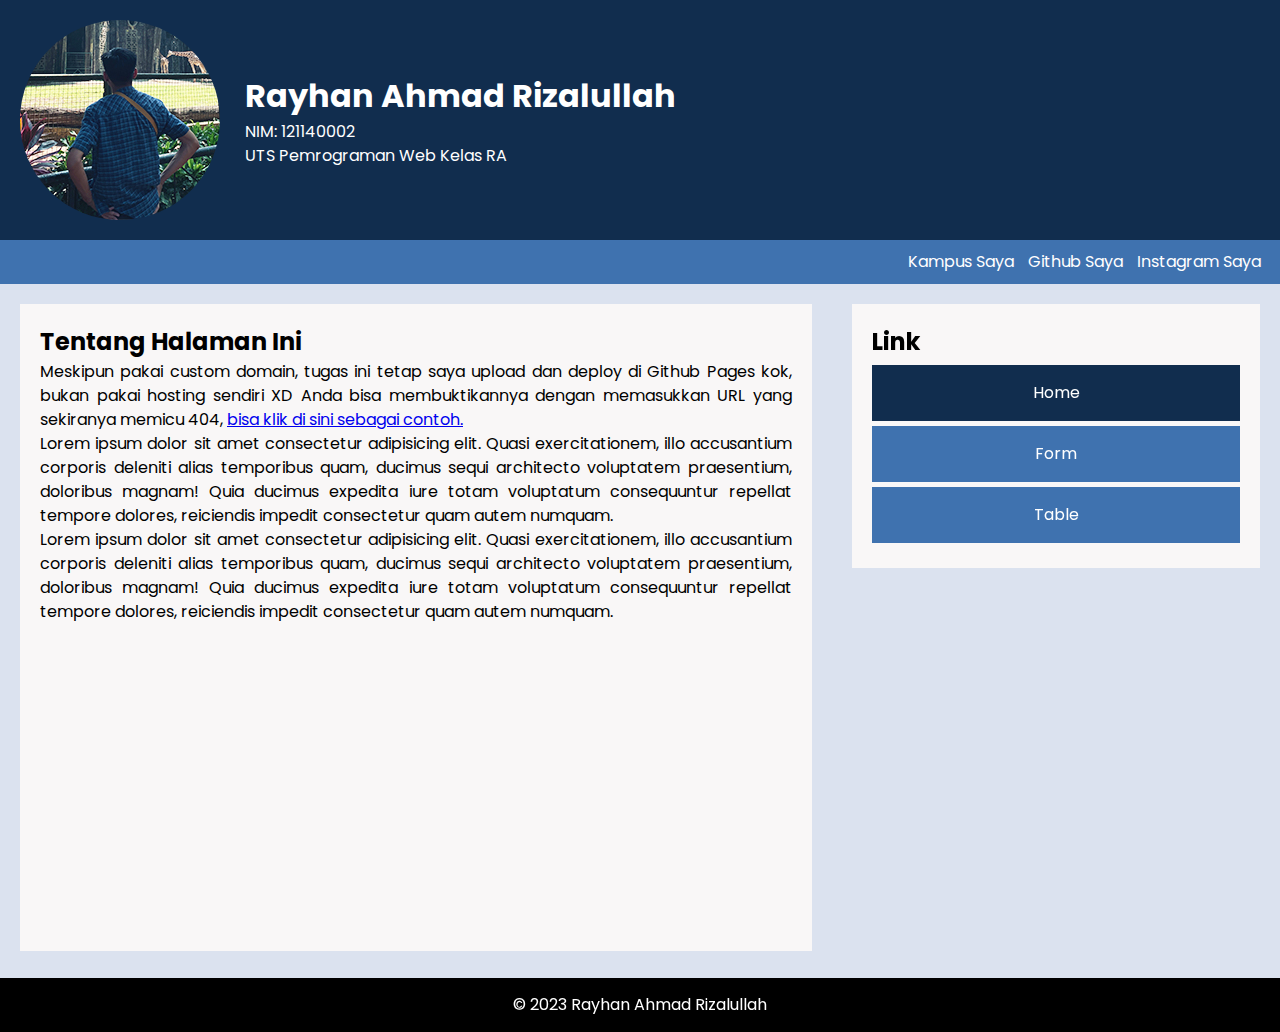
<file: index.html>
<!DOCTYPE html>
<html lang="id">
    <head>
        <meta charset="UTF-8">
        <!-- Meta Tag Viewport -->
        <meta name="viewport" content="width=device-width, initial-scale=1.0">
        <title>Rayhan Ahmad | Home</title>
        <link rel="preconnect" href="https://fonts.googleapis.com">
        <link rel="preconnect" href="https://fonts.gstatic.com" crossorigin>
        <link href="https://fonts.googleapis.com/css2?family=Poppins&display=swap" rel="stylesheet">
        <link rel="stylesheet" href="style.css">
    </head>
    <body>
        <header>
            <img class="header-img" src="./image.jpg" alt="wilif wilof wilai">
            <div class="header-text">
                <h1>Rayhan Ahmad Rizalullah</h1>
                <p>NIM: 121140002</p>
                <p>UTS Pemrograman Web Kelas RA</p>
            </div>
        </header>
        <nav>
            <ul>
                <li><a href="https://www.itera.ac.id" target="_blank">Kampus Saya</a></li>
                <li><a href="https://github.com/ray-ahmad" target="_blank">Github Saya</a></li>
                <li><a href="https://www.instagram.com/rayhanahmadr/" target="_blank">Instagram Saya</a></li>
            </ul>
        </nav>
        <div class="wrap">
            <main class="content">
                <section class="container tentang">
                    <h2>Tentang Halaman Ini</h2>
                    <p>Meskipun pakai custom domain, tugas ini tetap saya upload dan deploy di Github Pages kok, bukan pakai hosting sendiri XD Anda bisa membuktikannya dengan memasukkan URL yang sekiranya memicu 404, <a href="./404.html" target="_blank" rel="noopener noreferrer">bisa klik di sini sebagai contoh.</a></p>
                    <p>Lorem ipsum dolor sit amet consectetur adipisicing elit. Quasi exercitationem, illo accusantium corporis deleniti alias temporibus quam, ducimus sequi architecto voluptatem praesentium, doloribus magnam! Quia ducimus expedita iure totam voluptatum consequuntur repellat tempore dolores, reiciendis impedit consectetur quam autem numquam.</p>
                    <p>Lorem ipsum dolor sit amet consectetur adipisicing elit. Quasi exercitationem, illo accusantium corporis deleniti alias temporibus quam, ducimus sequi architecto voluptatem praesentium, doloribus magnam! Quia ducimus expedita iure totam voluptatum consequuntur repellat tempore dolores, reiciendis impedit consectetur quam autem numquam.</p>
                        <iframe class="video" src="https://www.youtube.com/embed/xuCn8ux2gbs" title="history of the entire world, i guess" frameborder="0" allow="accelerometer; autoplay; clipboard-write; encrypted-media; gyroscope; picture-in-picture; web-share" allowfullscreen></iframe>
                </section>

            </main>
            <aside class="sidebar">
                <section class="container menu">
                    <h2>Link</h2>
                    <ul>
                        <li><a href="#" class="active">Home</a></li>
                        <li><a href="./form.html">Form</a></li>
                        <li><a href="./table.html">Table</a></li>
                    </ul>
                </section>
            </aside>
        </div>
        <footer>
            <p>&copy; 2023 Rayhan Ahmad Rizalullah</p>
        </footer>
    </body>
</html>
</file>
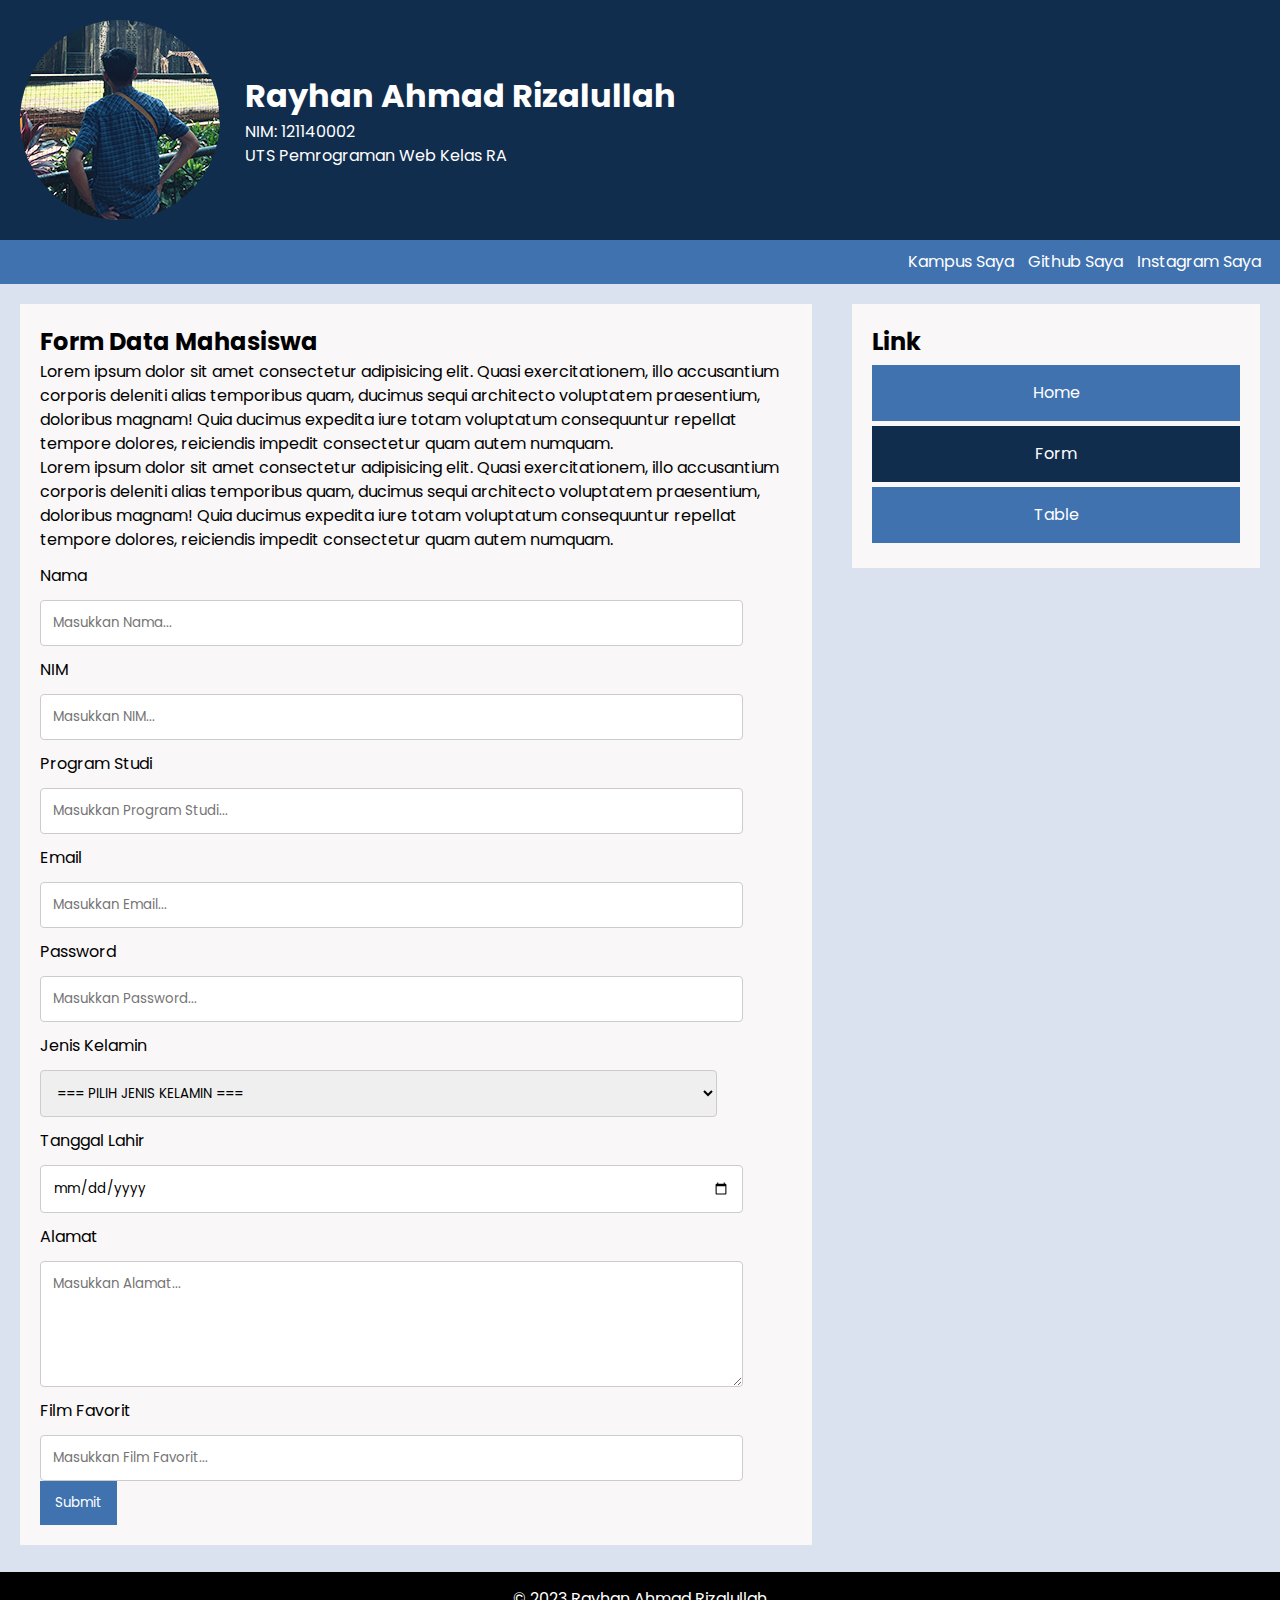
<file: form.html>
<!DOCTYPE html>
<html lang="id">
    <head>
        <meta charset="UTF-8">
        <!-- Meta Tag Viewport -->
        <meta name="viewport" content="width=device-width, initial-scale=1.0">
        <title>Rayhan Ahmad | Form</title>
        <link rel="preconnect" href="https://fonts.googleapis.com">
        <link rel="preconnect" href="https://fonts.gstatic.com" crossorigin>
        <link href="https://fonts.googleapis.com/css2?family=Poppins&display=swap" rel="stylesheet">
        <link rel="stylesheet" href="style.css">
    </head>
    <body>
        <header>
            <img class="header-img" src="./image.jpg" alt="wilif wilof wilai">
            <div class="header-text">
                <h1>Rayhan Ahmad Rizalullah</h1>
                <p>NIM: 121140002</p>
                <p>UTS Pemrograman Web Kelas RA</p>
            </div>
        </header>
        <nav>
            <ul>
                <li><a href="https://www.itera.ac.id" target="_blank">Kampus Saya</a></li>
                <li><a href="https://github.com/ray-ahmad" target="_blank">Github Saya</a></li>
                <li><a href="https://www.instagram.com/rayhanahmadr/" target="_blank">Instagram Saya</a></li>
            </ul>
        </nav>
        <div class="wrap">
            <main class="content">
                <section class="container">
                    <h2>Form Data Mahasiswa</h2>
                    <p>Lorem ipsum dolor sit amet consectetur adipisicing elit. Quasi exercitationem, illo accusantium corporis deleniti alias temporibus quam, ducimus sequi architecto voluptatem praesentium, doloribus magnam! Quia ducimus expedita iure totam voluptatum consequuntur repellat tempore dolores, reiciendis impedit consectetur quam autem numquam.</p>
                    <p>Lorem ipsum dolor sit amet consectetur adipisicing elit. Quasi exercitationem, illo accusantium corporis deleniti alias temporibus quam, ducimus sequi architecto voluptatem praesentium, doloribus magnam! Quia ducimus expedita iure totam voluptatum consequuntur repellat tempore dolores, reiciendis impedit consectetur quam autem numquam.</p>
                    <form action="./table.html" method="GET">
                        <input type="hidden" name="action" value="create">
                        <div class="row">
                            <label for="nama">Nama</label>
                            <input type="text" required id="nama" name="nama" placeholder="Masukkan Nama...">
                        </div>
                        <div class="row">
                            <label for="nim">NIM</label>
                            <input type="number" id="nim" name="nim" placeholder="Masukkan NIM...">
                        </div>
                        <div class="row">
                            <label for="prodi">Program Studi</label>
                            <input type="text" required id="prodi" name="prodi" placeholder="Masukkan Program Studi...">
                        </div>
                        <div class="row">
                            <label for="email">Email</label>
                            <input type="email" required id="email" name="email" placeholder="Masukkan Email...">
                        </div>
                        <div class="row">
                            <label for="password">Password</label>
                            <input type="password" required id="password" name="password" placeholder="Masukkan Password...">
                        </div>
                        <div class="row">
                            <label for="jenis_kelamin">Jenis Kelamin</label>
                            <select required id="jenis_kelamin" name="jenis_kelamin">
                                <option value="">=== PILIH JENIS KELAMIN ===</option>
                                <option value="Laki-laki">Laki-laki</option>
                                <option value="Perempuan">Perempuan</option>
                            </select>
                        </div>
                        <div class="row">
                            <label for="tgl_lahir">Tanggal Lahir</label>
                            <input type="date" required id="tgl_lahir" name="tgl_lahir" placeholder="Masukkan Tanggal Lahir...">
                        </div>
                        <div class="row">
                            <label for="alamat">Alamat</label>
                            <textarea required ="alamat" name="alamat" placeholder="Masukkan Alamat..." style="height:100px"></textarea>
                        </div>
                        <div class="row">
                            <label for="film">Film Favorit</label>
                            <input type="text" required id="film" name="film" placeholder="Masukkan Film Favorit...">
                        </div>
                        <div class="row">
                            <input type="submit" value="Submit">
                        </div>
                    </form>
                </section>
            </main>
            <aside class="sidebar">
                <section class="container menu">
                    <h2>Link</h2>
                    <ul>
                        <li><a href="./index.html">Home</a></li>
                        <li><a href="#" class="active">Form</a></li>
                        <li><a href="./table.html">Table</a></li>
                    </ul>
                </section>
            </aside>
        </div>
        <footer>
            <p>&copy; 2023 Rayhan Ahmad Rizalullah</p>
        </footer>
    </body>
</html>
</file>
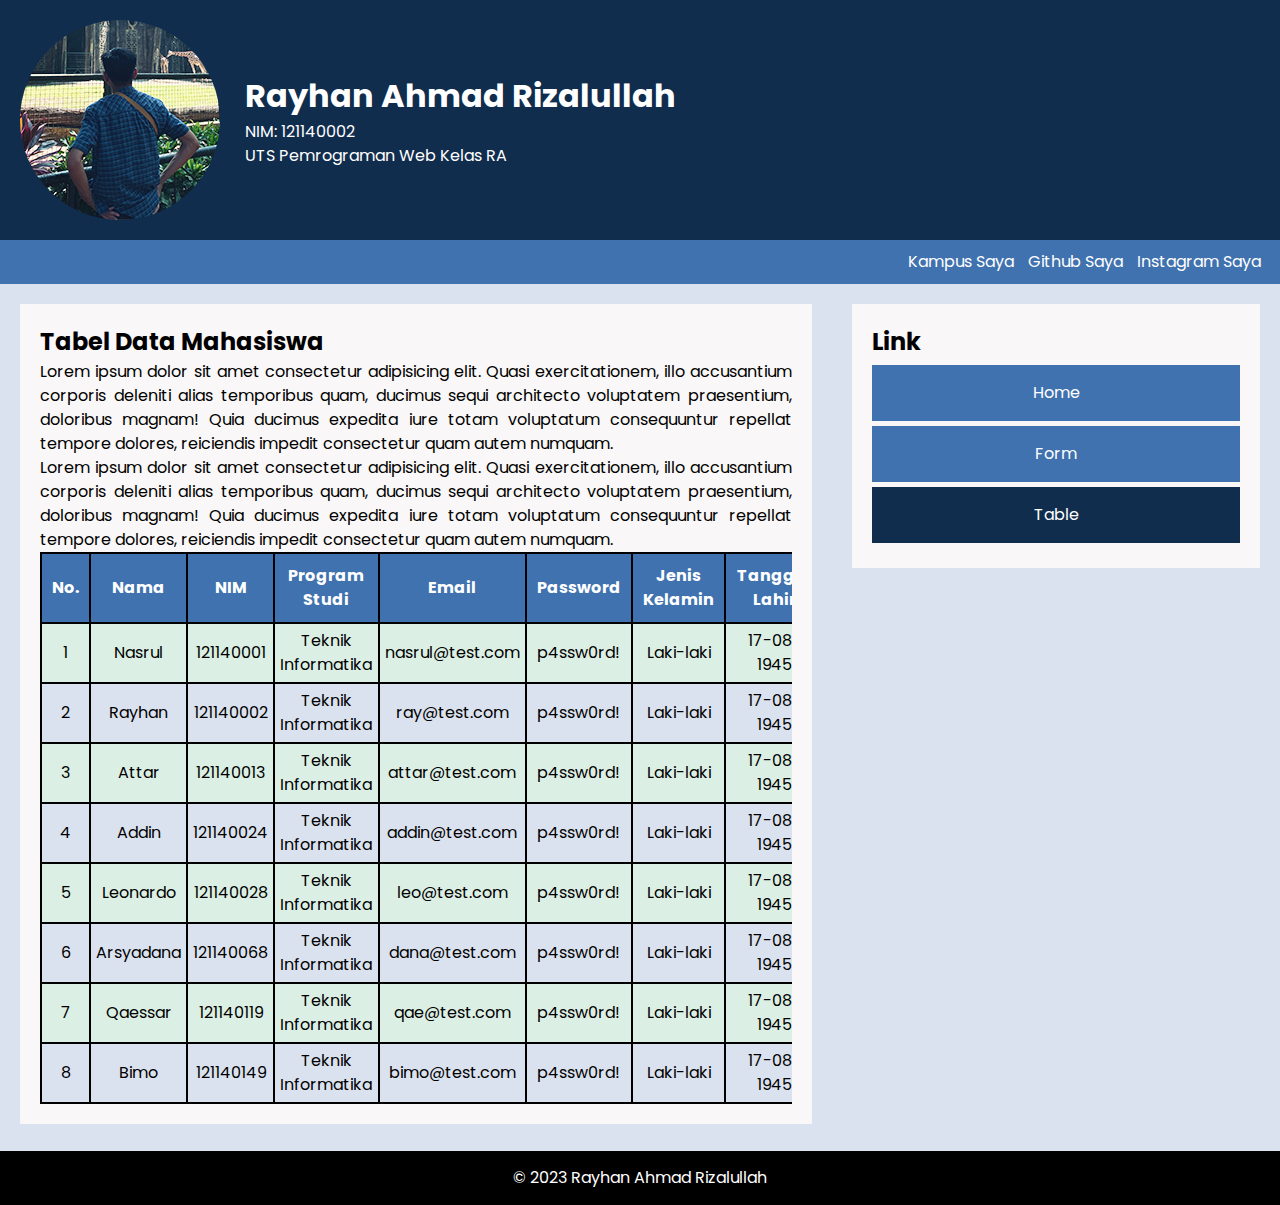
<file: table.html>
<!DOCTYPE html>
<html lang="id">
    <head>
        <meta charset="UTF-8">
        <!-- Meta Tag Viewport -->
        <meta name="viewport" content="width=device-width, initial-scale=1.0">
        <title>Rayhan Ahmad | Table</title>
        <link rel="preconnect" href="https://fonts.googleapis.com">
        <link rel="preconnect" href="https://fonts.gstatic.com" crossorigin>
        <link href="https://fonts.googleapis.com/css2?family=Poppins&display=swap" rel="stylesheet">
        <link rel="stylesheet" href="style.css">
    </head>
    <body>
        <header>
            <img class="header-img" src="./image.jpg" alt="wilif wilof wilai">
            <div class="header-text">
                <h1>Rayhan Ahmad Rizalullah</h1>
                <p>NIM: 121140002</p>
                <p>UTS Pemrograman Web Kelas RA</p>
            </div>
        </header>
        <nav>
            <ul>
                <li><a href="https://www.itera.ac.id" target="_blank">Kampus Saya</a></li>
                <li><a href="https://github.com/ray-ahmad" target="_blank">Github Saya</a></li>
                <li><a href="https://www.instagram.com/rayhanahmadr/" target="_blank">Instagram Saya</a></li>
            </ul>
        </nav>
        <div class="wrap">
            <main class="content">
                <section class="container tentang">
                    <div class="alert-box" id="alert-box" style="display: none;">
                        <p>Data berhasil ditambahkan.</p>
                    </div>
                    <h2>Tabel Data Mahasiswa</h2>
                    <p>Lorem ipsum dolor sit amet consectetur adipisicing elit. Quasi exercitationem, illo accusantium corporis deleniti alias temporibus quam, ducimus sequi architecto voluptatem praesentium, doloribus magnam! Quia ducimus expedita iure totam voluptatum consequuntur repellat tempore dolores, reiciendis impedit consectetur quam autem numquam.</p>
                    <p>Lorem ipsum dolor sit amet consectetur adipisicing elit. Quasi exercitationem, illo accusantium corporis deleniti alias temporibus quam, ducimus sequi architecto voluptatem praesentium, doloribus magnam! Quia ducimus expedita iure totam voluptatum consequuntur repellat tempore dolores, reiciendis impedit consectetur quam autem numquam.</p>
                    <div class="table-overlay">
                        <table id="data_mhs">
                            <tr class="header-table">
                                <th>No.</th>
                                <th>Nama</th>
                                <th>NIM</th>
                                <th>Program Studi</th>
                                <th>Email</th>
                                <th>Password</th>
                                <th>Jenis Kelamin</th>
                                <th>Tanggal Lahir</th>
                                <th>Alamat</th>
                                <th>Film Favorit</th>
                            </tr>
                            <tr>
                                <td>1</td>
                                <td>Nasrul</td>
                                <td>121140001</td>
                                <td>Teknik Informatika</td>
                                <td>nasrul@test.com</td>
                                <td>p4ssw0rd!</td>
                                <td>Laki-laki</td>
                                <td>17-08-1945</td>
                                <td>Natar</td>
                                <td>Doraemon</td>
                            </tr>
                            <tr>
                                <td>2</td>
                                <td>Rayhan</td>
                                <td>121140002</td>
                                <td>Teknik Informatika</td>
                                <td>ray@test.com</td>
                                <td>p4ssw0rd!</td>
                                <td>Laki-laki</td>
                                <td>17-08-1945</td>
                                <td>Wayhuwi</td>
                                <td>La La Land</td>
                            </tr>
                            <tr>
                                <td>3</td>
                                <td>Attar</td>
                                <td>121140013</td>
                                <td>Teknik Informatika</td>
                                <td>attar@test.com</td>
                                <td>p4ssw0rd!</td>
                                <td>Laki-laki</td>
                                <td>17-08-1945</td>
                                <td>Metro</td>
                                <td>Blade Runner 2049</td>
                            </tr>
                            <tr>
                                <td>4</td>
                                <td>Addin</td>
                                <td>121140024</td>
                                <td>Teknik Informatika</td>
                                <td>addin@test.com</td>
                                <td>p4ssw0rd!</td>
                                <td>Laki-laki</td>
                                <td>17-08-1945</td>
                                <td>Sukarame</td>
                                <td>Limitless</td>
                            </tr>
                            <tr>
                                <td>5</td>
                                <td>Leonardo</td>
                                <td>121140028</td>
                                <td>Teknik Informatika</td>
                                <td>leo@test.com</td>
                                <td>p4ssw0rd!</td>
                                <td>Laki-laki</td>
                                <td>17-08-1945</td>
                                <td>Sukarame</td>
                                <td>Conjuring Universe</td>
                            </tr>
                            <tr>
                                <td>6</td>
                                <td>Arsyadana</td>
                                <td>121140068</td>
                                <td>Teknik Informatika</td>
                                <td>dana@test.com</td>
                                <td>p4ssw0rd!</td>
                                <td>Laki-laki</td>
                                <td>17-08-1945</td>
                                <td>Way Halim</td>
                                <td>Barbie</td>
                            </tr>
                            <tr>
                                <td>7</td>
                                <td>Qaessar</td>
                                <td>121140119</td>
                                <td>Teknik Informatika</td>
                                <td>qae@test.com</td>
                                <td>p4ssw0rd!</td>
                                <td>Laki-laki</td>
                                <td>17-08-1945</td>
                                <td>Tanjung Karang</td>
                                <td>Rudy Habibie</td>
                            </tr>
                            <tr>
                                <td>8</td>
                                <td>Bimo</td>
                                <td>121140149</td>
                                <td>Teknik Informatika</td>
                                <td>bimo@test.com</td>
                                <td>p4ssw0rd!</td>
                                <td>Laki-laki</td>
                                <td>17-08-1945</td>
                                <td>Kemiling</td>
                                <td>Oppenheimer</td>
                            </tr>
                        </table>
                    </div>
                </section>

            </main>
            <aside class="sidebar">
                <section class="container menu">
                    <h2>Link</h2>
                    <ul>
                        <li><a href="./index.html">Home</a></li>
                        <li><a href="./form.html">Form</a></li>
                        <li><a href="#" class="active">Table</a></li>
                    </ul>
                </section>
            </aside>
        </div>
        <footer>
            <p>&copy; 2023 Rayhan Ahmad Rizalullah</p>
        </footer>
        <script src="./create_data.js"></script>
    </body>
</html>
</file>
<file: style.css>
*{
    margin:0;
    padding:0;
    font-family:'Poppins',Tahoma, sans-serif;
}

body{
    background-color: #DBE2EF;
    line-height: 1.5;
}

header{
    padding: 20px;
    background-color: #112D4E;
    display:flex;
    flex-direction:row;
    flex-wrap:wrap;
    align-items: center;
}

.header-img{
    width: 200px;
    height: 200px;
    object-fit: cover;
    border-radius: 100%;
}

.header-text{
    color:white;
    margin:25px;
}

nav{
    background-color: #3F72AF;
    display:flex;
    justify-content: flex-end;
    padding: 10px 14px;
}

nav a{
    color:white;
    text-decoration:none;
}

nav ul li{
    padding: 0px 5px;
    list-style:none;
    display:inline-block;
}
nav ul li:hover{
    background-color: #112D4E;
    padding: 0px 5px;
    list-style:none;
    display:inline-block;
}

.wrap{
    display: inline-block;
    width: 100%;
}

.content{
    margin: 0;
    width: 65%;
    float: left;
}

.sidebar{
    margin: 0;
    width: 35%;
    float: right;
}
.container{
    margin: 20px;
    padding: 20px;
    background-color: #F9F7F7;
}

.menu ul li{
    list-style: none;
    text-align: center;
}
.menu a {
    display: block;
    color: white;
    background-color: #3F72AF;
    transition: background-color 0.3s;
    padding: 16px;
    margin: 5px 0px;
    text-decoration: none;
}

.menu a.active {
    background-color: #112D4E;
    color: white;
}

.menu a:hover:not(.active) {
    background-color: #DBE2EF;
    transition: background-color 0.3s;
    color: black;
}
.table-overlay{
    overflow-x:overlay;
}

.alert-box{
    background-color: #dbefe4;
    text-align: justify;
    padding: 15px;
    margin-bottom: 10px;
}

table{
    width: 100%;
    min-width: 1000px;
}

table td{
    padding: 5px;
}

table, td, th, td{
    border-collapse: collapse;
    border: 2px solid black;
}

tr:nth-child(odd):not(.header-table) {
    background-color: #DBE2EF;
}
tr:nth-child(even):not(.header-table) {
    background-color: #dbefe4;
}

.header-table{
    background-color: #3F72AF;
    color:white;
}

.header-table th{
    padding: 10px;
}

.tentang{
    text-align: center;
}

.tentang>p, .tentang>h2{
    text-align: justify;
}

iframe{
    min-width: 250px;
    width:80%;
    height: 300px;
}

/* Style untuk halaman form */
input[type=text], input[type=number], input[type=email], input[type=password], input[type=date], select, textarea {
    display: block;
    width: 90%;
    padding: 12px;
    border: 1px solid #ccc;
    border-radius: 4px;
}

label {
    display: block;
    padding: 12px 12px 12px 0;
}

input[type=submit] {
    display: block;
    background-color: #3F72AF;
    transition: background-color 0.3s;
    color: white;
    padding: 12px 15px;
    border: none;
    cursor: pointer;
}

input[type=submit]:hover {
    background-color: #112D4E;
    transition: background-color 0.3s;
    -webkit-transition: background-color 0.3s;
    -moz-transition: background-color 0.3s;
    -ms-transition: background-color 0.3s;
    -o-transition: background-color 0.3s;
}

footer{
    background-color: black;
    padding:15px;
    text-align: center;
    color:white;
}

@media only screen and (max-width: 748px) {
    body {
        min-width: 350px;
    }
    header{
        flex-direction:column;
        text-align: center;
    }
    iframe{
        width: 93%;
        height: 280px;
    }
    .content{
        width: 100%;
    }
    .sidebar{
        width: 100%;
    }
    .boxes{
        flex-direction: column;
    }
    .box{
        width:100px;
        height:100px;
        background-color: #3F72AF;
        color: white;
        align-items: center;
        justify-content: center;
    }
}
</file>
